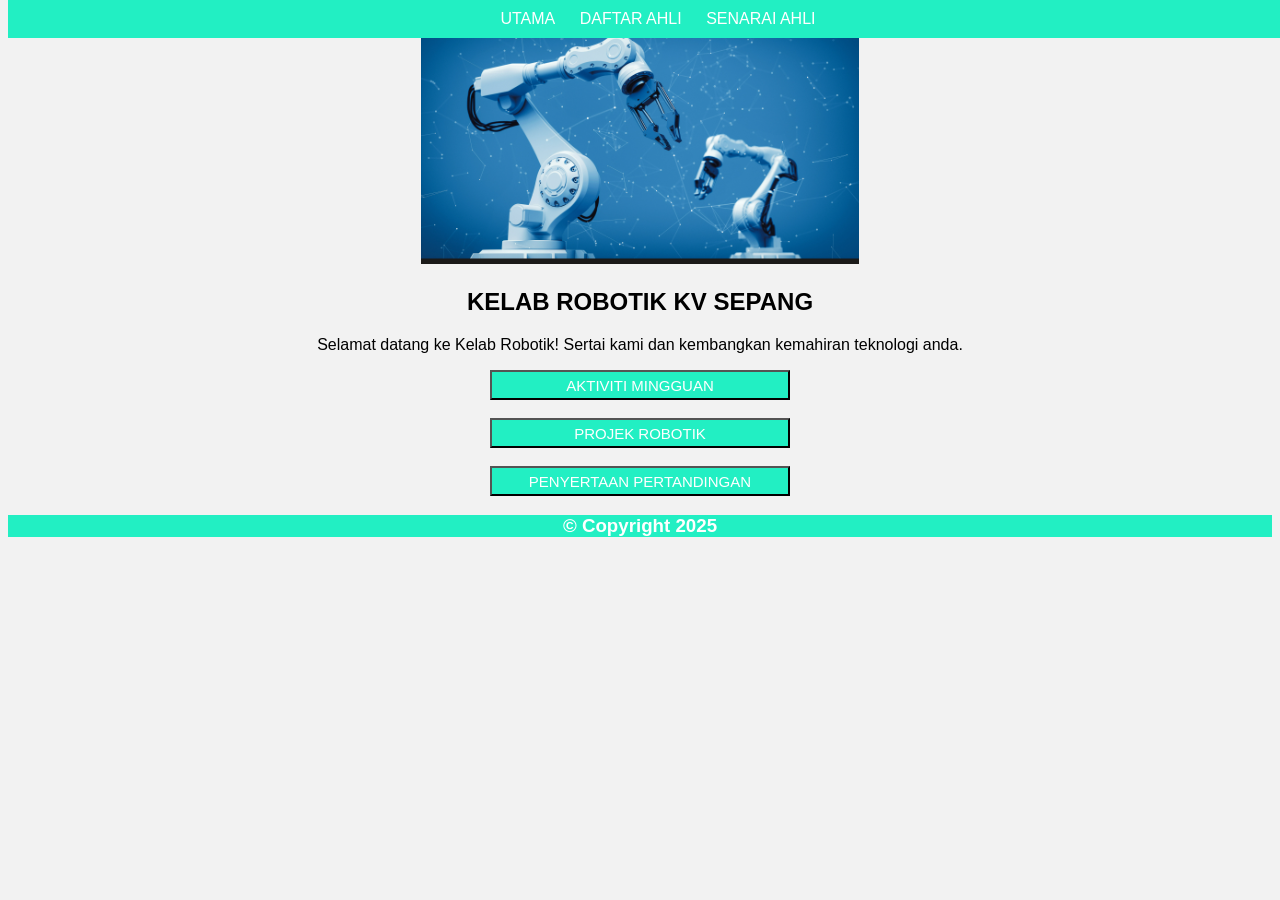
<file: KELAB_ROBOTIK/index.html>
<!DOCTYPE html>
<html lang="ms">
<head>
<meta charset="UTF-8">

<meta name="viewport" content="width=device-width, initial-
scale=1.0">

<title>Kelab Robotik KV SEPANG</title>
<link rel="stylesheet" href="styles.css">
</head>
<body>
<nav>
<a href="index.html">UTAMA</a>
<a href="daftarahli.html">DAFTAR AHLI</a>
<a href="members.html">SENARAI AHLI</a>
</nav>
<section>
<img src="robot.jpeg">
<h1>KELAB ROBOTIK KV SEPANG</h1>
<p>Selamat datang ke Kelab Robotik! Sertai kami dan
kembangkan kemahiran teknologi anda.</p>
</section>
<section>
        <button class="btn">AKTIVITI MINGGUAN</button><br><br>
<button class="btn">PROJEK ROBOTIK</button><br><br>
<button class="btn">PENYERTAAN
PERTANDINGAN</button>
</section>
<footer>
<h3>&copy; Copyright 2025 </h3>
</footer>
</body>
</html>
</file>
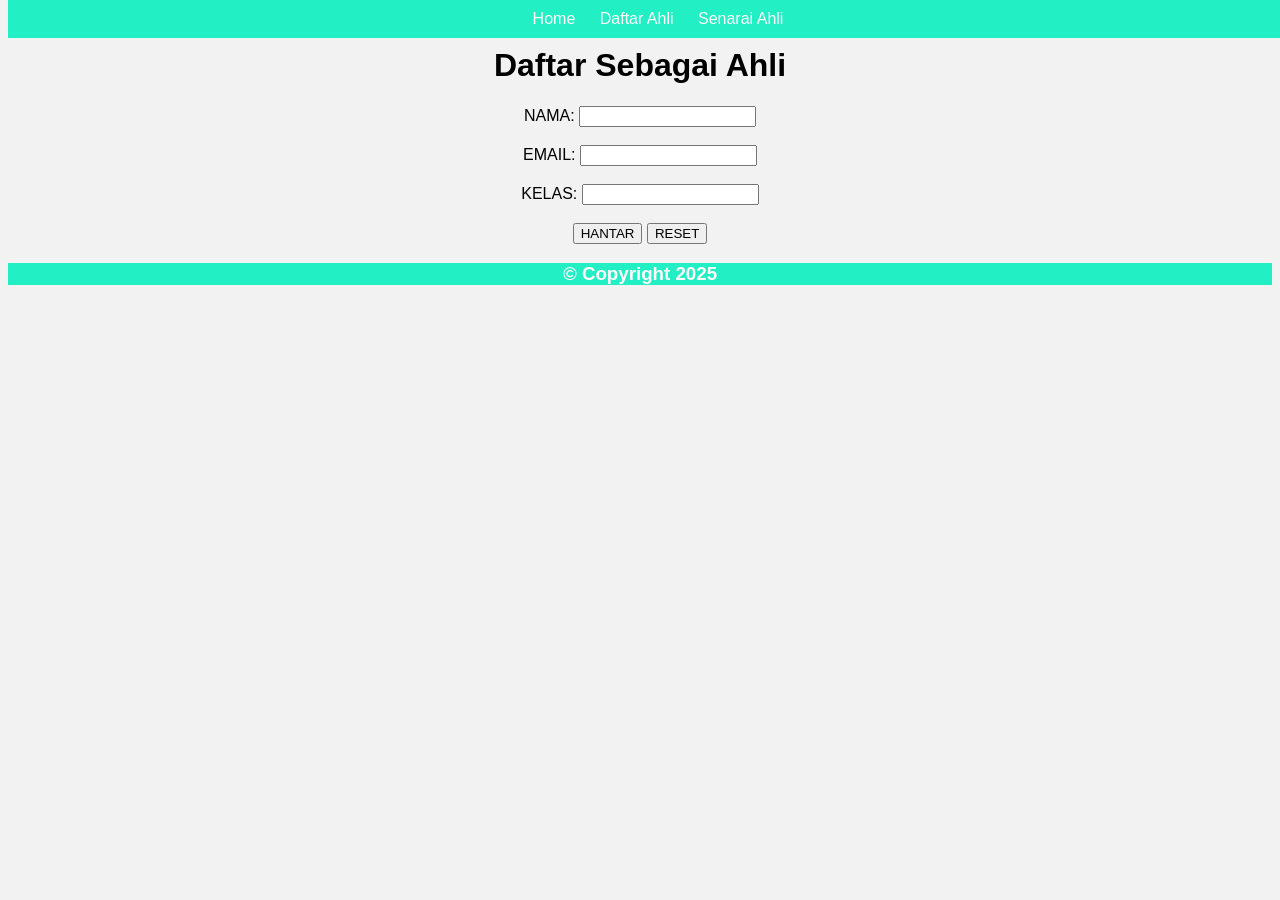
<file: KELAB_ROBOTIK/daftarahli.html>
<!DOCTYPE html>
<html lang="ms">
<head>
<meta charset="UTF-8">

<meta name="viewport" content="width=device-width, initial-
scale=1.0">

<title>Daftar Ahli Kelab Robotik</title>
<link rel="stylesheet" href="styles.css">
</head>
<body>
<header><br>
<h1 class="fade-in">Daftar Sebagai Ahli</h1>
<nav>
<a href="index.html">Home</a>
<a href="daftarahli.html">Daftar Ahli</a>
<a href="members.html">Senarai Ahli</a>
</nav>
</header>
<main>
<form>
<label for="name">NAMA:</label>
<input type="text" id="name" name="name" required>
<br><br>
<label for="email">EMAIL:</label>
<input type="email" id="email" name="email"
required>
<br><br>
<label for="kelas">KELAS:</label>
<input type="text" id="kelas" name="kelas"
required>
<br><br>
<button type="submit">HANTAR</button>
<button type="reset">RESET</button>
</form>
</main>
<footer>
<h3>&copy; Copyright 2025 </h3>
</footer>
</body>
</html>
</file>
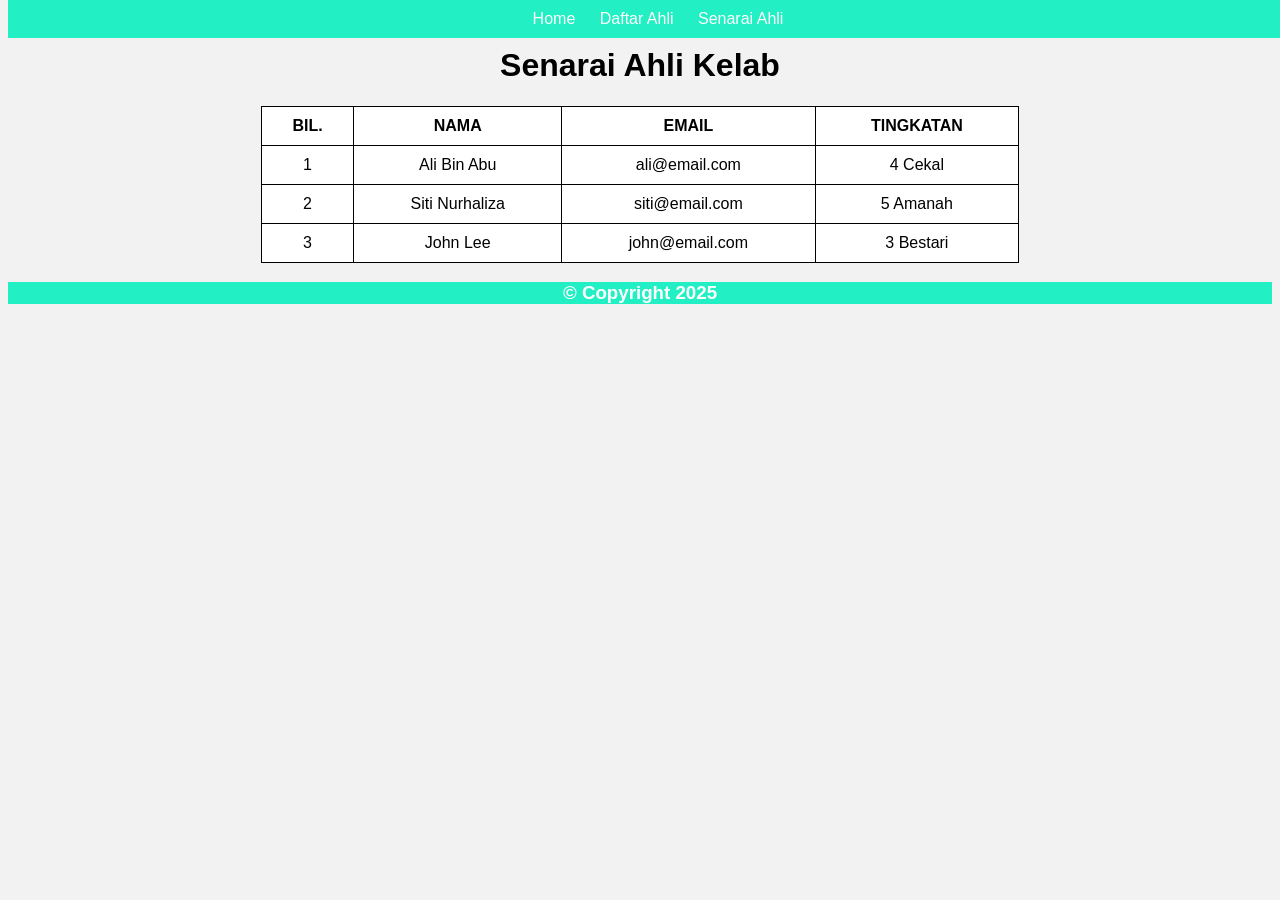
<file: KELAB_ROBOTIK/members.html>
<!DOCTYPE html>
<html lang="ms">
<head>
<meta charset="UTF-8">

<meta name="viewport" content="width=device-width, initial-
scale=1.0">

<title>Senarai Ahli Kelab Robotik</title>
<link rel="stylesheet" href="styles.css">
</head>
<body>
<header><br>
<h1>Senarai Ahli Kelab</h1>
<nav>
<a href="index.html">Home</a>
<a href="daftarahli.html">Daftar Ahli</a>
<a href="members.html">Senarai Ahli</a>
</nav>
</header>
<main>
<table>
    <thead>
<tr>
<th>BIL.</th>
<th>NAMA</th>
<th>EMAIL</th>
<th>TINGKATAN</th>
</tr>
</thead>
<tbody>
<tr>
<td>1</td>
<td>Ali Bin Abu</td>
<td>ali@email.com</td>
<td>4 Cekal</td>
</tr>
<tr>
<td>2</td>
<td>Siti Nurhaliza</td>
<td>siti@email.com</td>
<td>5 Amanah</td>
</tr>
<tr>
<td>3</td>
<td>John Lee</td>
<td>john@email.com</td>
<td>3 Bestari</td>
</tr>
</tbody>
</table>
</main>
<footer>
<h3>&copy; Copyright 2025 </h3>
</footer>
</body>
</html>
</file>
<file: KELAB_ROBOTIK/styles.css>
.intro {
color: blue;
font-weight: bold;
}

/* List Properties - Style Type */
.custom-list {
list-style-type: square;
background-color: lightgray;
align-content: right;
}

body {
font-family: Arial, sans-serif;
background-color: #f2f2f2;
text-align: center;

nav a {
color: white;
margin: 10px;
text-decoration: none;
}
nav a:hover {
text-decoration: underline;
}
nav {
position: fixed;
top: 0;
width: 100%;
background-color: #22efc3;
padding: 10px;
}
footer {
color: white;
background-color: #22efc3;
}
.btn {
width: 300px;
height: 30px;
font-size: 15px;
padding: 5px;
color: white;
background-color: #22efc3;
}
table {
width: 60%;
margin: auto;
border-collapse: collapse;
background-color: white;
}
th, td {
border: 1px solid black;
padding: 10px;
}
/* Animation - Interaction Count */
@keyframes fadeIn {
from {
opacity: 0; /* Bermula dengan elemen tidak kelihatan */
}
to {
opacity: 1; /* Elemen muncul sepenuhnya */
}
}
.fade-in {
animation-name: fadeIn;
animation-duration: 4s; /* Animasi berlangsung selama 2
saat */
animation-timing-function: ease-in-out; /* Pergerakan
lancar */
animation-iteration-count: infinite; /* Berulang tanpa henti
*/
}
</file>
